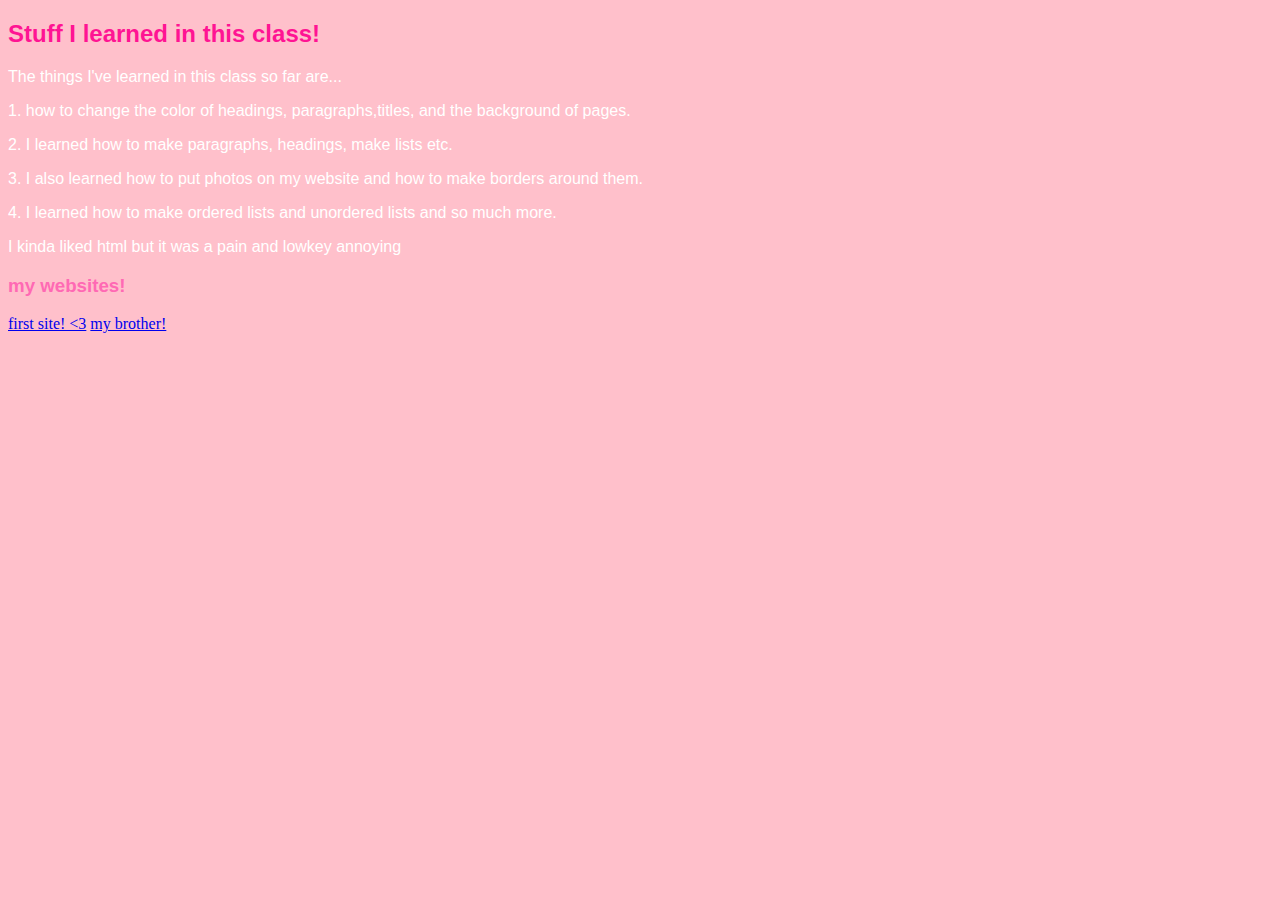
<file: index.html>
<!DOCTYPE html>
<html>
    <head>
        <link rel="stylesheet"href=style-index.css>
    </head>
<title> Olivia Barton Portfolio</title>
<body>

</body>
<h2> Stuff I learned in this class! </h2>
<p> The things I've learned in this class so far are...</p>
    
<p> 1. how to change the color of headings, paragraphs,titles, and the background of pages. </p>
    
   <p> 2. I learned how to make paragraphs, headings, make lists etc.</p>
   
  <p> 3. I also learned how to put photos on my website and how to make borders around them.</p>
   
  <p> 4.  I learned how to make ordered lists and unordered lists and so much more.</p>
  
   <p> I kinda liked html but it was a pain and lowkey annoying </p>
 

<h3> my websites!</h3>
<a href="first-site.html">first site! <3</a>
<a href ="my-brother.html"> my brother! </a>



</html>
</file>
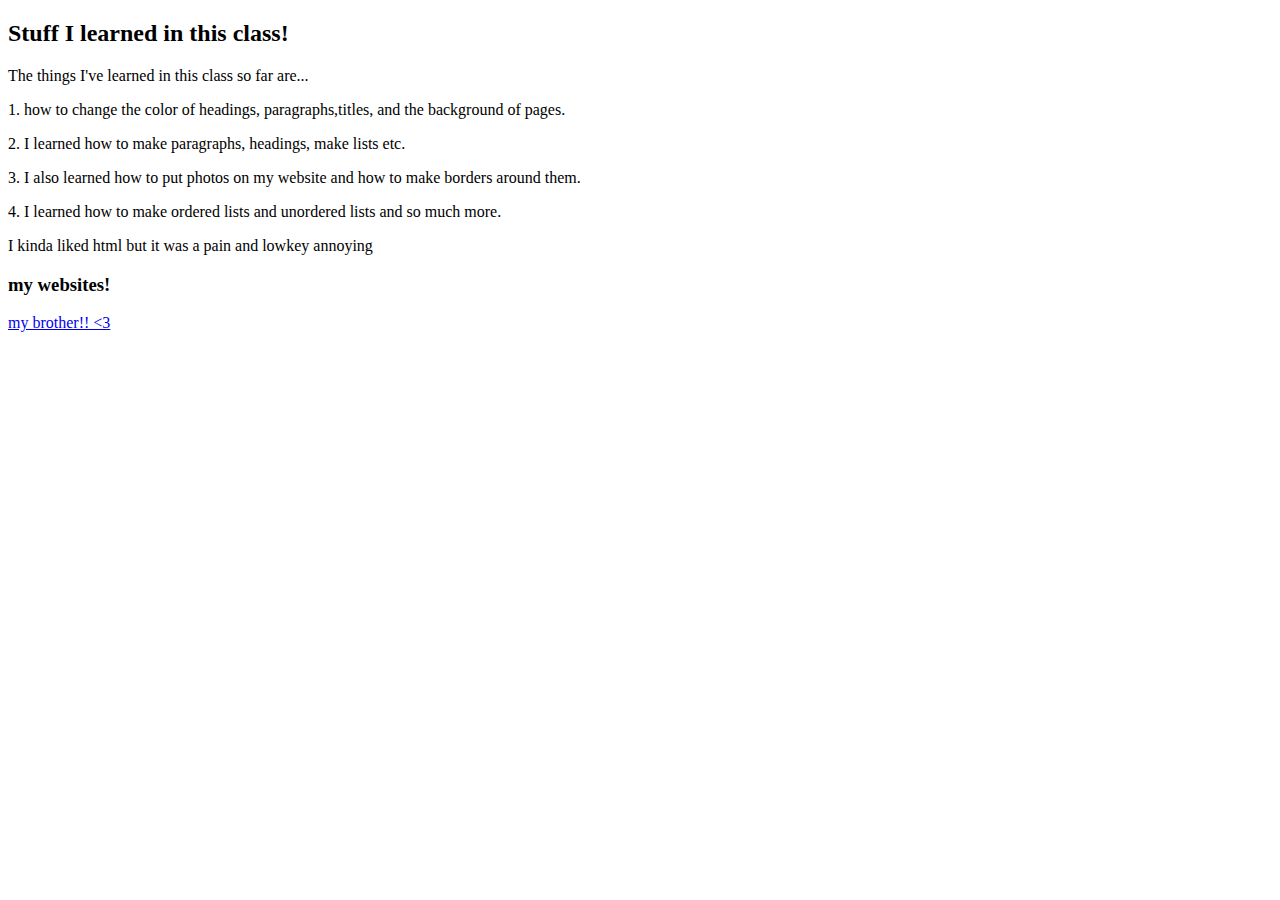
<file: Portfolio/index.html>
<!DOCTYPE html>
<html>
    <head>

    </head>
<title> Olivia Barton Portfolio</title>
<body>

</body>
<h2> Stuff I learned in this class! </h2>
<p> The things I've learned in this class so far are...</p>
    
<p> 1. how to change the color of headings, paragraphs,titles, and the background of pages. </p>
    
   <p> 2. I learned how to make paragraphs, headings, make lists etc.</p>
   
  <p> 3. I also learned how to put photos on my website and how to make borders around them.</p>
   
  <p> 4.  I learned how to make ordered lists and unordered lists and so much more.</p>
  
   <p> I kinda liked html but it was a pain and lowkey annoying </p>
 

<h3> my websites!</h3>
<a href="first-site.html">my brother!! <3</a>


</html>
</file>
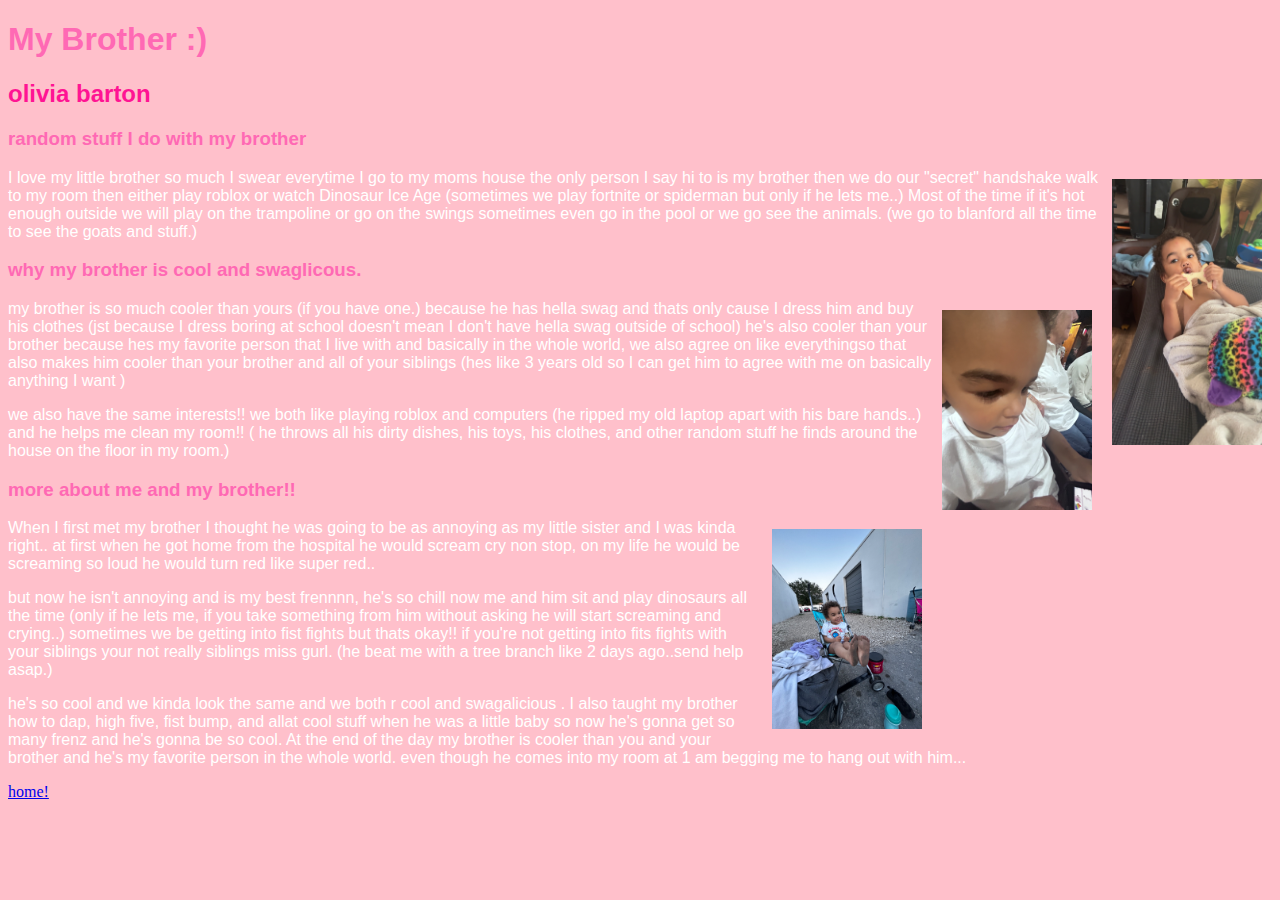
<file: Portfolio/first-site.html>
<!DOCTYPE html>
<html>
    <head>
<link rel="stylesheet"href=style-first-site.css>
    </head>
<title> My Brother :) </title>
<h1> My Brother :) </h1>
<body>
<h2> olivia barton  </h2>
<h3> random stuff I do with my brother </h3>
<img src="images/mybrother.jpeg"alt= "ian <3" >
<p> I love my little brother so much I swear everytime I go to my moms 
    house the only person I say hi to is my brother then we do our "secret"
    handshake walk to my room then either play roblox or watch Dinosaur Ice Age 
    (sometimes we play fortnite or spiderman but only if he lets me..)
    Most of the time if it's hot enough outside we will play on the trampoline 
    or go on the swings sometimes even go in the pool or we go see the animals.
    (we go to blanford all the time to see the goats and stuff.) 
</p>

<h3> why my brother is cool and swaglicous. </h3>
<img src="images/IANNNN.jpeg"alt="iannn">
<p> 
    my brother is so much cooler than yours (if you have one.) because he 
    has hella swag and thats only cause I dress him and buy his clothes
    (jst because I dress boring at school doesn't mean I don't have hella 
    swag outside of school) he's also cooler than your brother because 
    hes my favorite person that I live with and basically in the whole world,
we also agree on like everythingso that also makes him cooler than your brother and all of your siblings
(hes like 3 years old so I can get him to agree with me on basically anything I want )

<p> we also have the same interests!! we both like playing roblox and computers
    (he ripped my old laptop apart with his bare hands..) and he helps
    me clean my room!! ( he throws all his dirty dishes, his toys, his clothes, and other random
    stuff he finds around the house on the floor in my room.)
</p>

<h3> more about me and my brother!!</h3>
<img src="images/iann.jpeg"alt="iannnn">
<p> When I first met my brother I thought he was going to be as annoying as my little sister and I was kinda right..
    at first when he got home from the hospital he would scream cry non stop, on my life he would be screaming so loud he would turn red like super red.. 
      <p> but now he isn't annoying and is my best frennnn, he's so chill now me and him sit and play dinosaurs all the time 
        (only if he lets me, if you take something from him without asking he will start screaming and crying..) sometimes we be getting 
        into fist fights but thats okay!!  if you're not getting into fits fights with your siblings your not really siblings miss gurl. 
        (he beat me with a tree branch like 2 days ago..send help asap.) </p>
        <p>he's so cool and we kinda look the same and we both r cool and swagalicious . 
            I also taught my brother how to dap, high five, fist bump, and allat cool stuff when he was a little baby so now 
            he's gonna get so many frenz and he's gonna be so cool.
            At the end of the day my brother is cooler than you and your brother and he's my favorite person in the whole world. 
            even though he comes into my room at 1 am begging me to hang out with him...</p>   
    </body>


<a href="index.html">home!</a>


</html>
</file>
